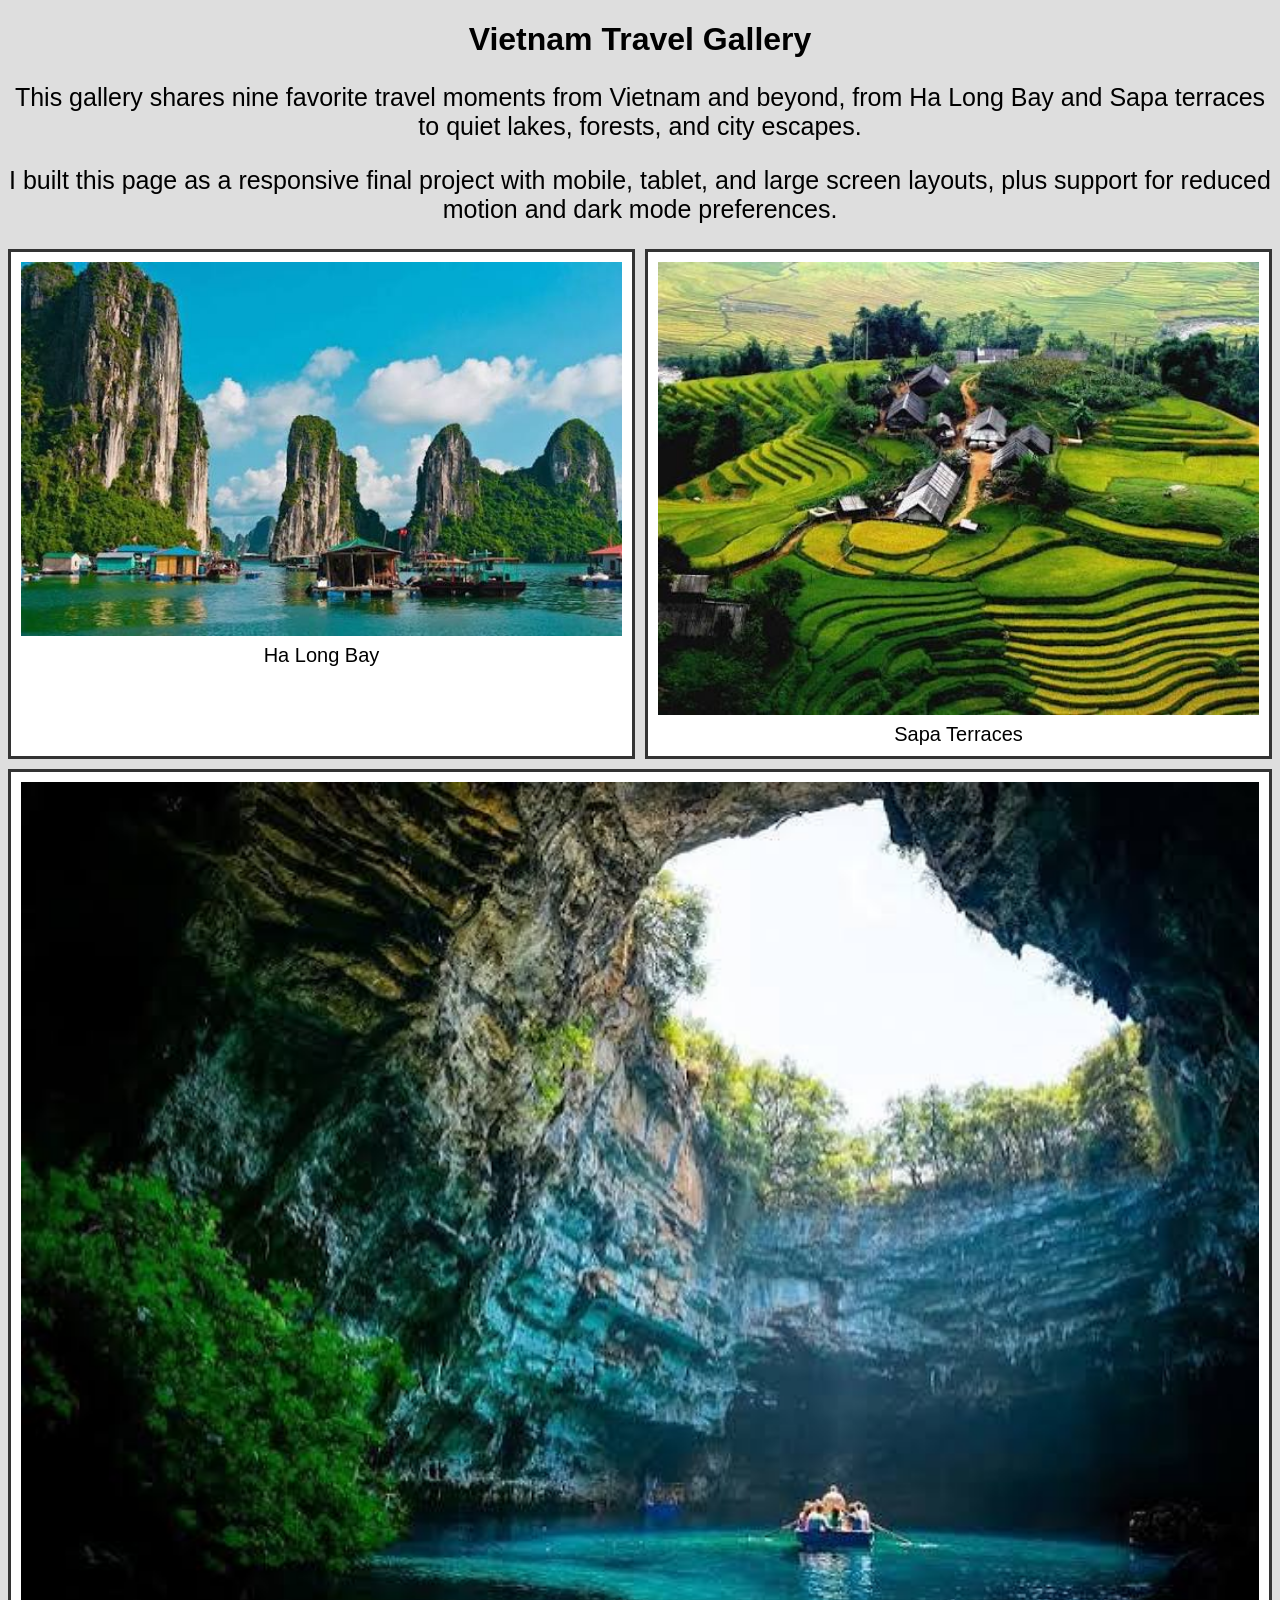
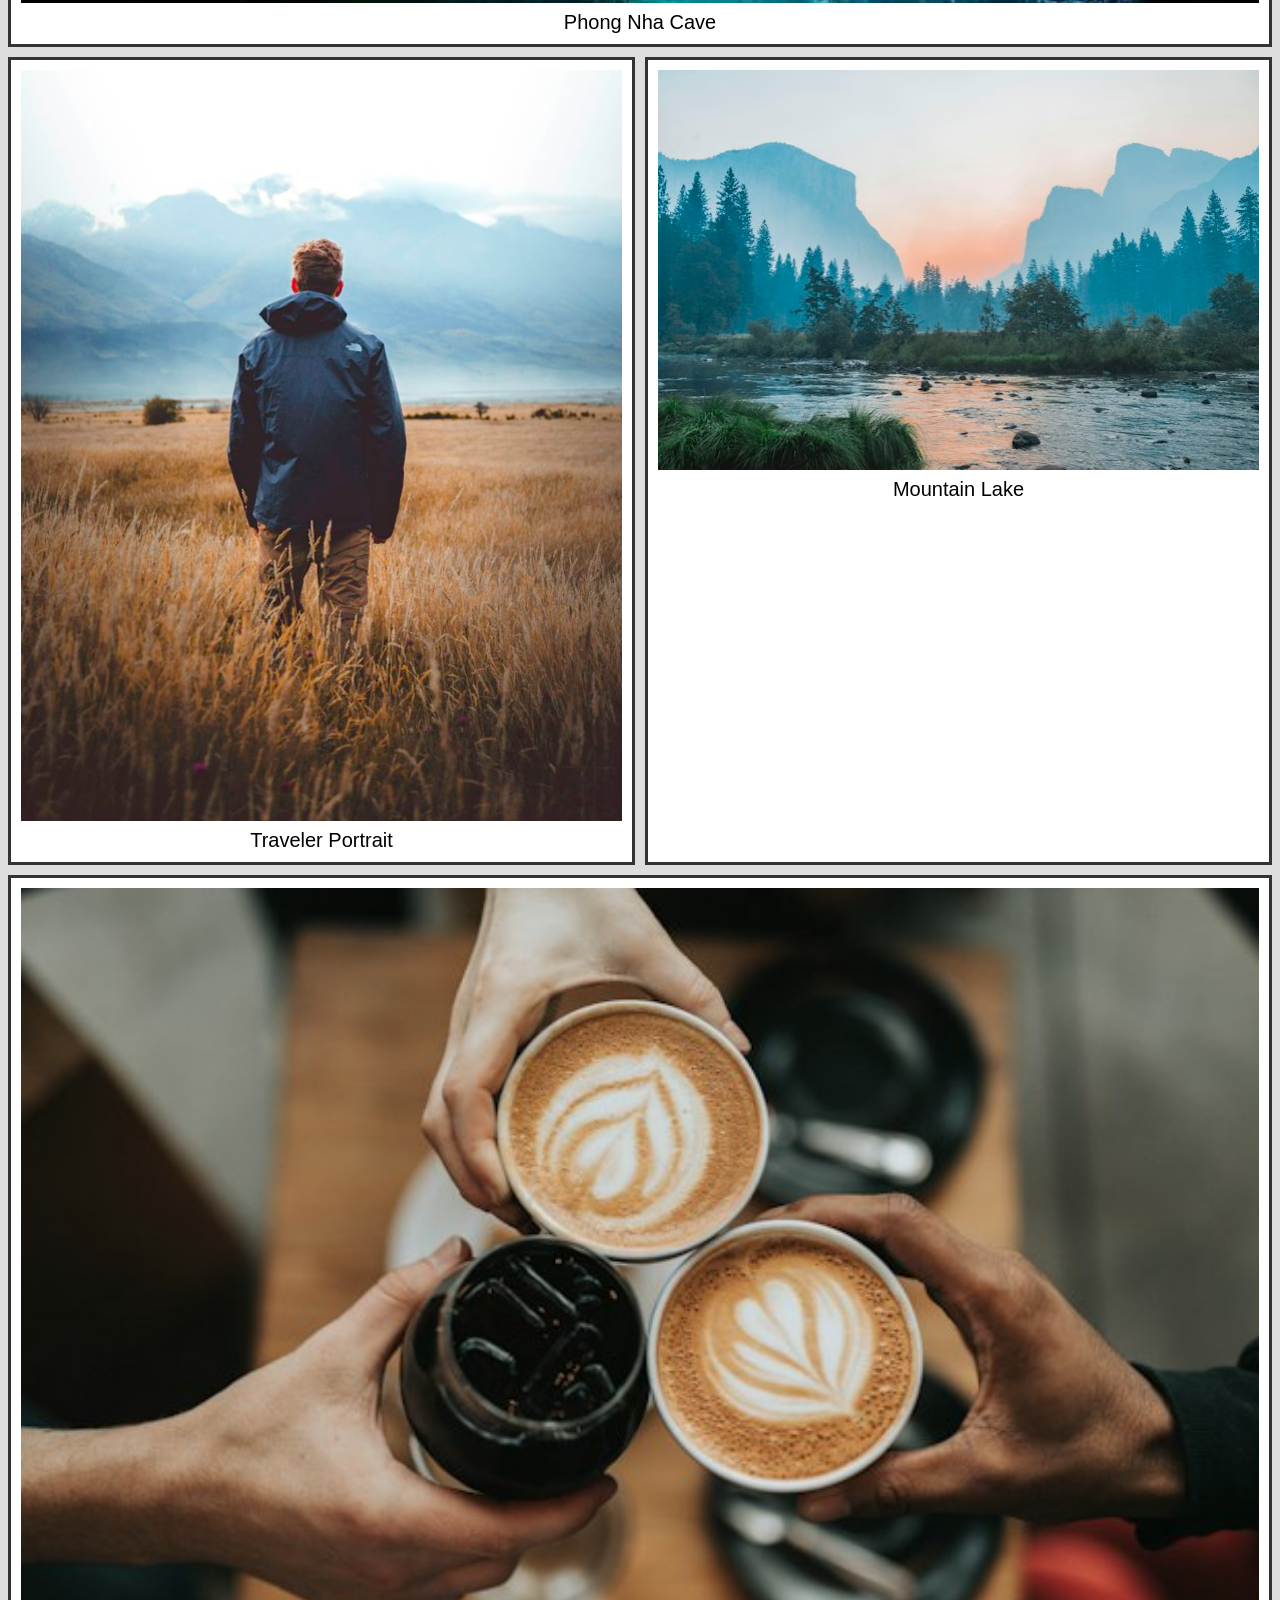
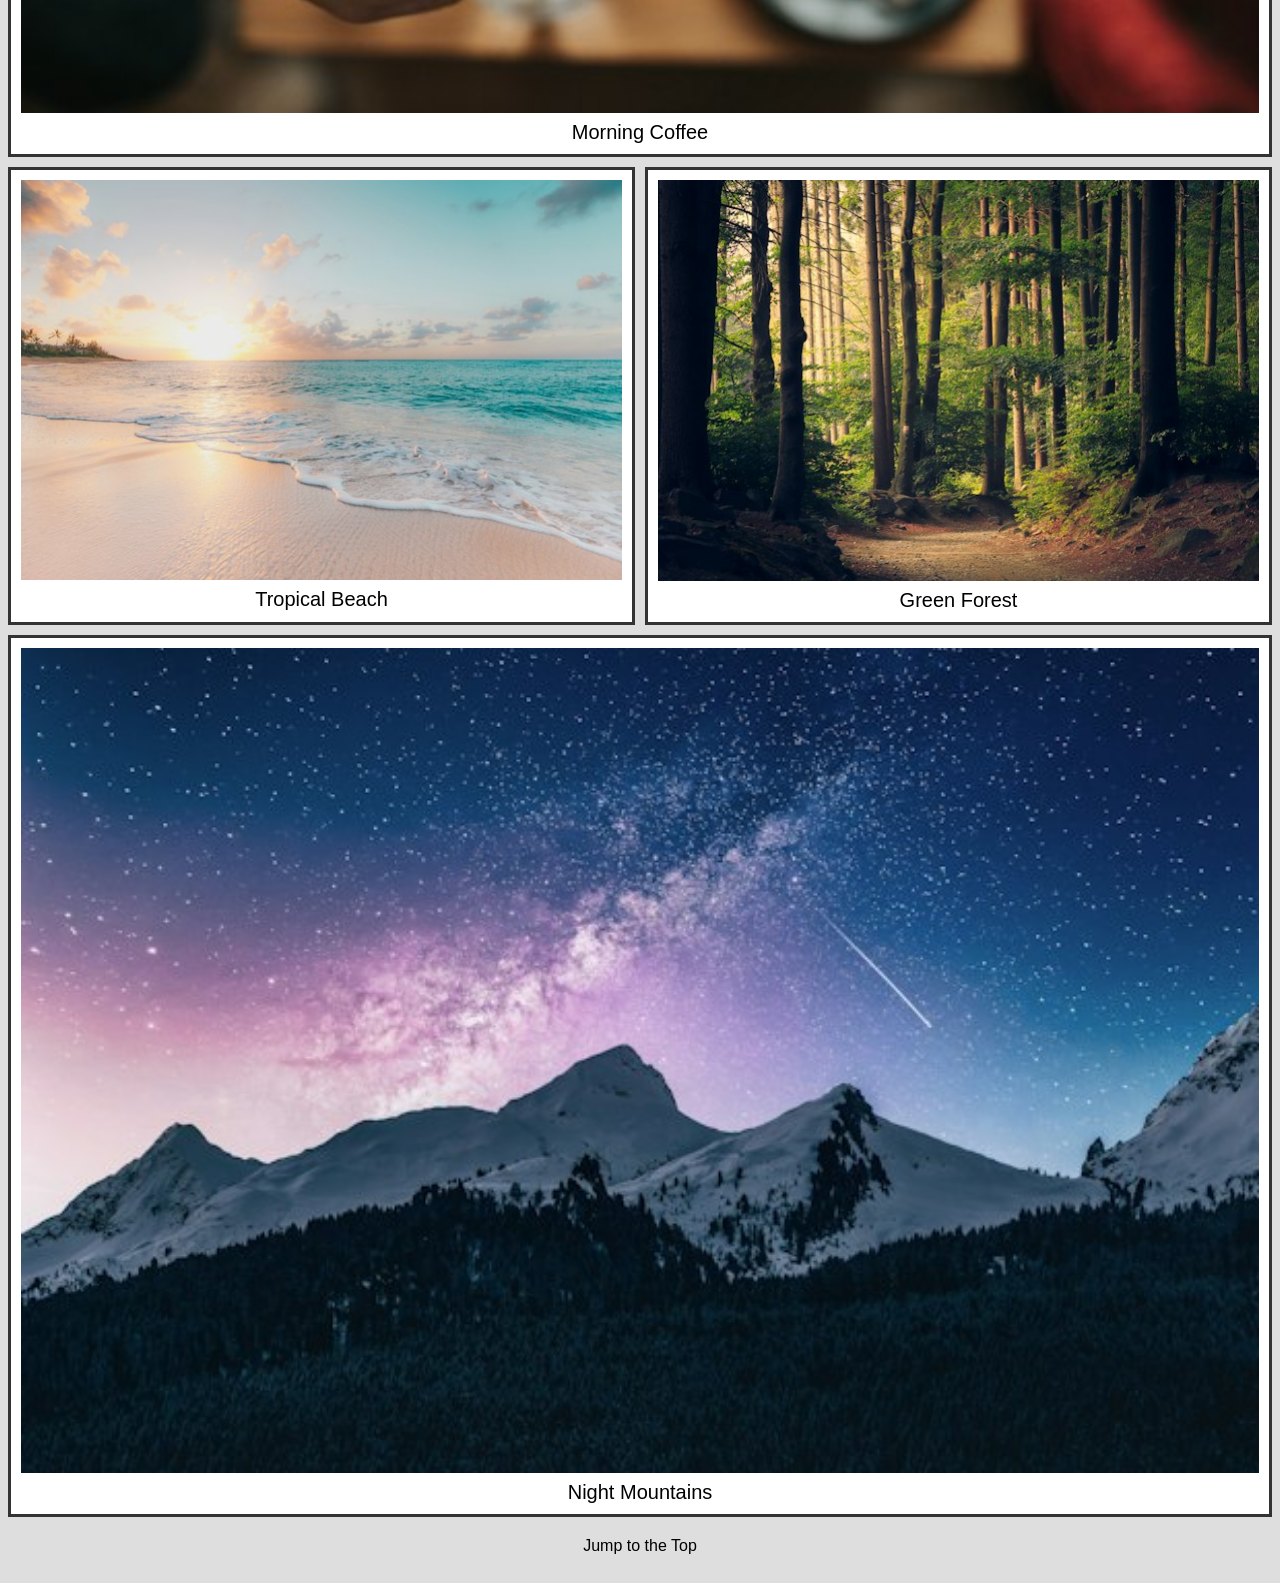
<file: final-project/index.html>
<!DOCTYPE html>
<html lang="en">

<head>
  <meta charset="UTF-8">
  <meta http-equiv="X-UA-Compatible" content="IE=edge">
  <meta name="viewport" content="width=device-width, initial-scale=1.0">
  <title>Vietnam Travel Gallery</title>
  <link rel="stylesheet" href="css/style.css">
</head>

<body>
  <header>
    <h1 id="top">Vietnam Travel Gallery</h1>
  </header>

  <main>
    <p>This gallery shares nine favorite travel moments from Vietnam and beyond, from Ha Long Bay and Sapa terraces to quiet lakes, forests, and city escapes.</p>

    <p>I built this page as a responsive final project with mobile, tablet, and large screen layouts, plus support for reduced motion and dark mode preferences.</p>

    <div class="grid">
      <figure>
        <img src="images/ha_long.jpg" alt="Ha Long Bay with limestone islands at sunset" width="200">
        <figcaption>Ha Long Bay</figcaption>
      </figure>
      <figure>
        <img src="images/sapa.jpg" alt="Sapa terraced rice fields in green season" width="200">
        <figcaption>Sapa Terraces</figcaption>
      </figure>
      <figure>
        <img src="images/phong_nha.jpg" alt="Inside Phong Nha cave with rock formations" width="200">
        <figcaption>Phong Nha Cave</figcaption>
      </figure>
      <figure>
        <img src="images/portrait.jpg" alt="Smiling traveler portrait in daylight" width="200">
        <figcaption>Traveler Portrait</figcaption>
      </figure>
      <figure>
        <img src="images/lake.jpg" alt="Calm lake surrounded by mountains" width="200">
        <figcaption>Mountain Lake</figcaption>
      </figure>
      <figure>
        <img src="images/coffee.jpg" alt="Cup of coffee on a wooden table" width="200">
        <figcaption>Morning Coffee</figcaption>
      </figure>
      <figure>
        <img src="images/beach.jpg" alt="Tropical beach with white sand and blue water" width="200">
        <figcaption>Tropical Beach</figcaption>
      </figure>
      <figure>
        <img src="images/forest.jpg" alt="Sunlight through a dense green forest path" width="200">
        <figcaption>Green Forest</figcaption>
      </figure>
      <figure>
        <img src="images/mountains.jpg" alt="Snowy mountains under a starry night sky" width="200">
        <figcaption>Night Mountains</figcaption>
      </figure>
    </div>
  </main>

  <footer>
    <a href="#top">Jump to the Top</a>
  </footer>
</body>

</html>
</file>
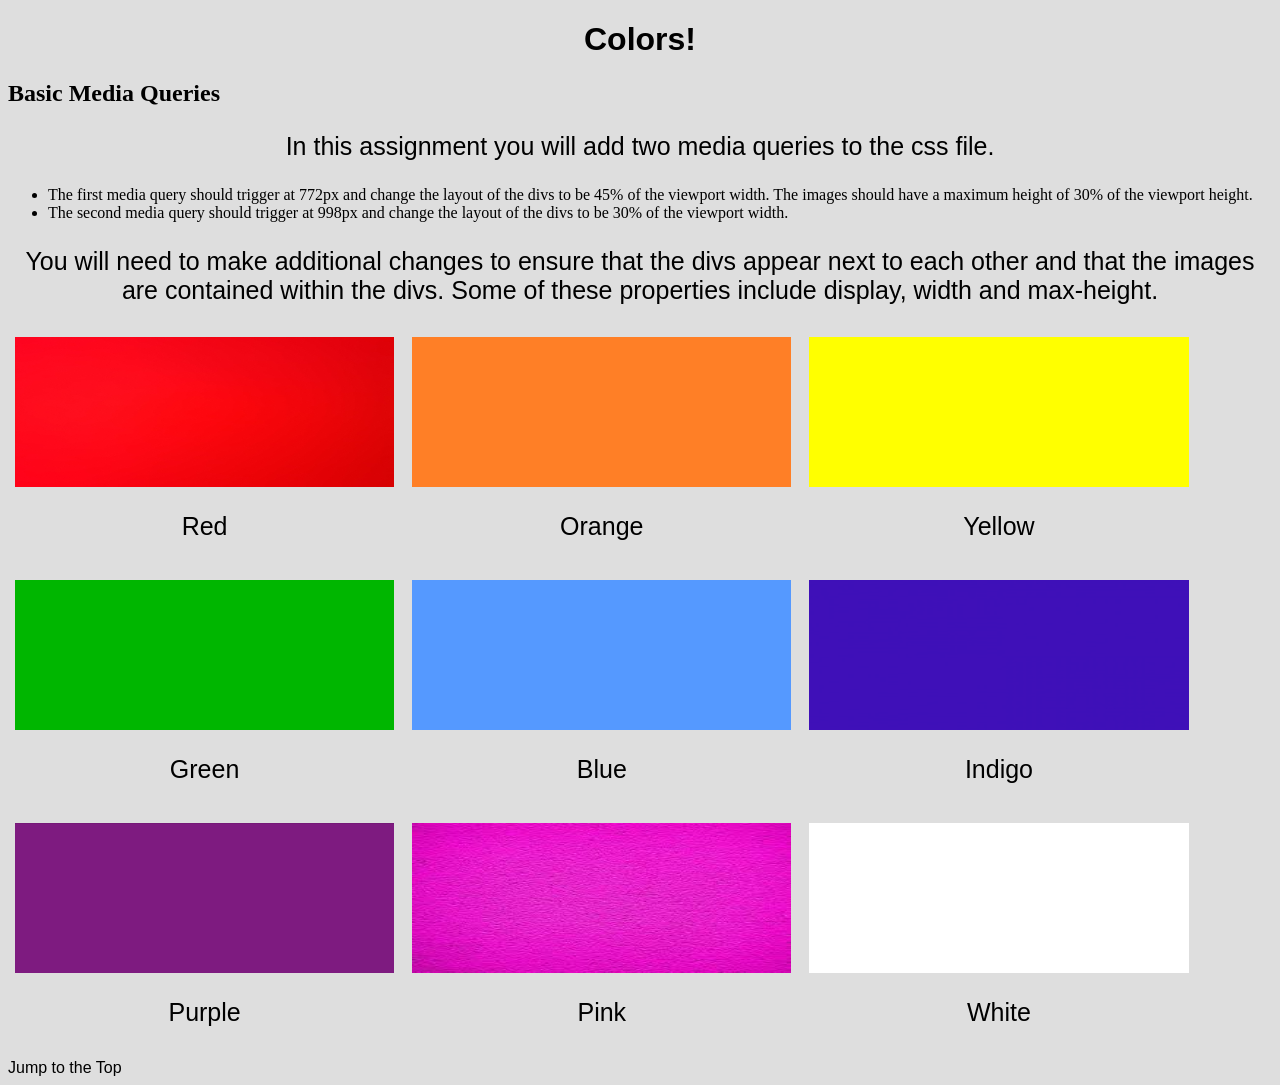
<file: responsive-hw/index.html>
<!DOCTYPE html>
<html lang="en">

<head>
  <meta charset="UTF-8">
  <meta http-equiv="X-UA-Compatible" content="IE=edge">
  <meta name="viewport" content="width=device-width, initial-scale=1.0">
  <title>Colors</title>
  <link rel="stylesheet" href="css/style.css">
</head>

<body>
  <header>
    <h1 id="top">Colors!</h1>
  </header>

  <main>
    <h2>Basic Media Queries</h2>
    <p>In this assignment you will add two media queries to the css file.</p>
    <ul>
      <li>The first media query should trigger at 772px and change the layout of the divs to be 45% of the viewport width. The images should have a maximum height of 30% of the viewport height.</li>

      <li>The second media query should trigger at 998px and change the layout of the divs to be 30% of the viewport width.</li>
    </ul>
    <p>You will need to make additional changes to ensure that the divs appear next to each other and that the images are contained within the divs.  Some of these properties include display, width and max-height.</p>

    <div>
      <img src="images/Red.jpeg" alt="Red" width="200">
      <p class = "label">Red</p>
    </div>
    <div>
      <img src="images/Orange.png" alt="Orange" width="200">
      <p class = "label">Orange</p>
    </div>
    <div>
      <img src="images/Yellow.png" alt="Yellow" width="200">
      <p class = "label">Yellow</p>
    </div>
    <div>
      <img src="images/Green.png" alt="Green" width="200">
      <p class = "label">Green</p>
    </div>
    <div>
      <img src="images/Blue.png" alt="Blue" width="200">
      <p class = "label">Blue</p>
    </div>
    <div>
      <img src="images/Indigo.jpeg" alt="Indigo" width="200">
      <p class = "label">Indigo</p>
    </div>
    <div>
      <img src="images/Purple.png" alt="Purple" width="200">
      <p class = "label">Purple</p>
    </div>
    <div>
      <img src="images/Pink.jpeg" alt="Pink" width="200">
      <p class = "label">Pink</p>
    </div>
    <div>
      <img src="images/White.png" alt="White" width="200">
      <p class = "label">White</p>
    </div>
  </main>

  <footer>
    <a href="#top">Jump to the Top</a>
  </footer>
</body>

</html>
</file>
<file: final-project/css/style.css>
html {
  scroll-behavior: smooth;
}

body {
  background-color: #dedede;
  color: #000000;
}

h1 {
  text-align: center;
  font-family: Arial, sans-serif;
  font-size: 32px;
}

a {
  color: #000000;
  text-decoration: none;
  font-family: Arial, sans-serif;
}

p {
  font-size: 25px;
  font-family: Arial, sans-serif;
  text-align: center;
}

/* Mobile-first: one column grid, 10px gap */
.grid {
  display: grid;
  grid-template-columns: 1fr;
  gap: 10px;
}

figure {
  background-color: #ffffff;
  color: #000000;
  border: 3px solid #333333;
  padding: 10px;
  margin: 0;
  text-align: center;
}

figure img {
  width: 100%;
  height: auto;
  display: block;
}

figcaption {
  font-family: Arial, sans-serif;
  font-size: 20px;
  padding-top: 8px;
}

footer {
  text-align: center;
  padding: 20px;
}

/* Tablet view: 772px */
@media screen and (min-width: 772px) {
  .grid {
    grid-template-columns: 1fr 1fr;
  }

  figure {
    border-radius: 50%;
    overflow: hidden;
  }

  figure:last-child {
    grid-column: 1 / -1;
  }
}

/* Large screen view: 992px */
@media screen and (min-width: 992px) {
  figure {
    border-radius: 0;
  }

  figure:nth-child(3n) {
    grid-column: 1 / -1;
  }
}

/* Reduced motion: remove scroll animation */
@media (prefers-reduced-motion: reduce) {
  html {
    scroll-behavior: auto;
  }

  * {
    animation: none !important;
    transition: none !important;
  }
}

/* Dark mode: dark figures, light yellowish text, black border */
@media (prefers-color-scheme: dark) {
  body {
    background-color: #121212;
    color: #ffffff;
  }

  h1,
  p {
    color: #ffffff;
  }

  a {
    color: #ffeb99;
  }

  figure {
    background-color: #1a1a1a;
    color: #ffeb99;
    border-color: #000000;
  }
}
</file>
<file: responsive-hw/css/style.css>
body {
    background-color: #dedede;
}

h1 {
    text-align: center;
    font-family:Arial, sans-serif;
    font-size: 32px;
}

a {
    color: #000;
    text-decoration: none;
    font-family:Arial, sans-serif;
}

p {
   font-size: 25px;
   font-family:Arial, sans-serif;
}

img{
  width:100%;
}


p{
  text-align:center;
}

div img{
    width:150px;
    height: 150px;
    display:block;
    margin:auto;
}

div{
  display: inline-block;
  width: 24%;
  margin: 5px;
  padding: 2px;
}

/* First media query: tablet / medium screens - triggers at 772px */
@media screen and (min-width: 772px) {
  div {
    display: inline-block;
    width: 45%;
  }

  div img {
    display: block;
    width: 100%;
    max-height: 30vh;
  }
}

/* Second media query: large screens - triggers at 998px */
@media screen and (min-width: 998px) {
  div {
    display: inline-block;
    width: 30%;
  }
}
</file>
